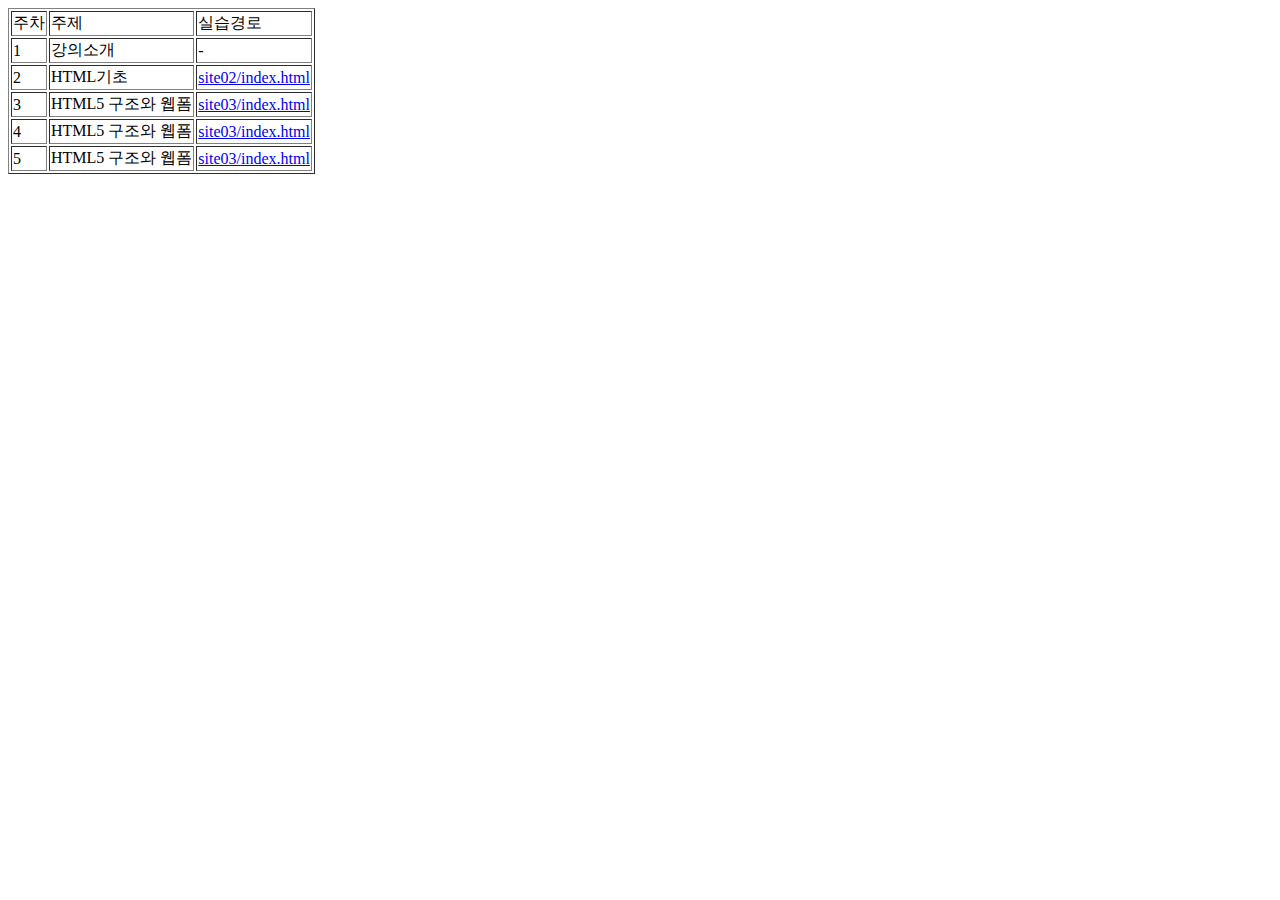
<file: index.html>
<!DOCTYPE html>
<html lang="en" dir="ltr">
  <head>
    <meta charset="utf-8">
    <title>웹프로그래밍 강의 실습</title>
  </head>
  <body>
    <table border="1">
      <tr>
        <td>주차</td>
        <td>주제</td>
        <td>실습경로</td>
      </tr>
      <tr>
        <td>1</td>
        <td>강의소개</td>
        <td>-</td>
      </tr>
      <tr>
        <td>2</td>
        <td>HTML기초</td>
        <td><a href="site02/index.html">site02/index.html</a></td>
      </tr>
      <tr>
        <td>3</td>
        <td>HTML5 구조와 웹폼</td>
        <td><a href="site03/index.html">site03/index.html</a></td>
      </tr>
      <tr>
        <td>4</td>
        <td>HTML5 구조와 웹폼</td>
        <td><a href="site03/index.html">site03/index.html</a></td>
      </tr>
      <tr>
        <td>5</td>
        <td>HTML5 구조와 웹폼</td>
        <td><a href="site03/index.html">site03/index.html</a></td>
      </tr>
    </table>
  </body>
</html>
</file>
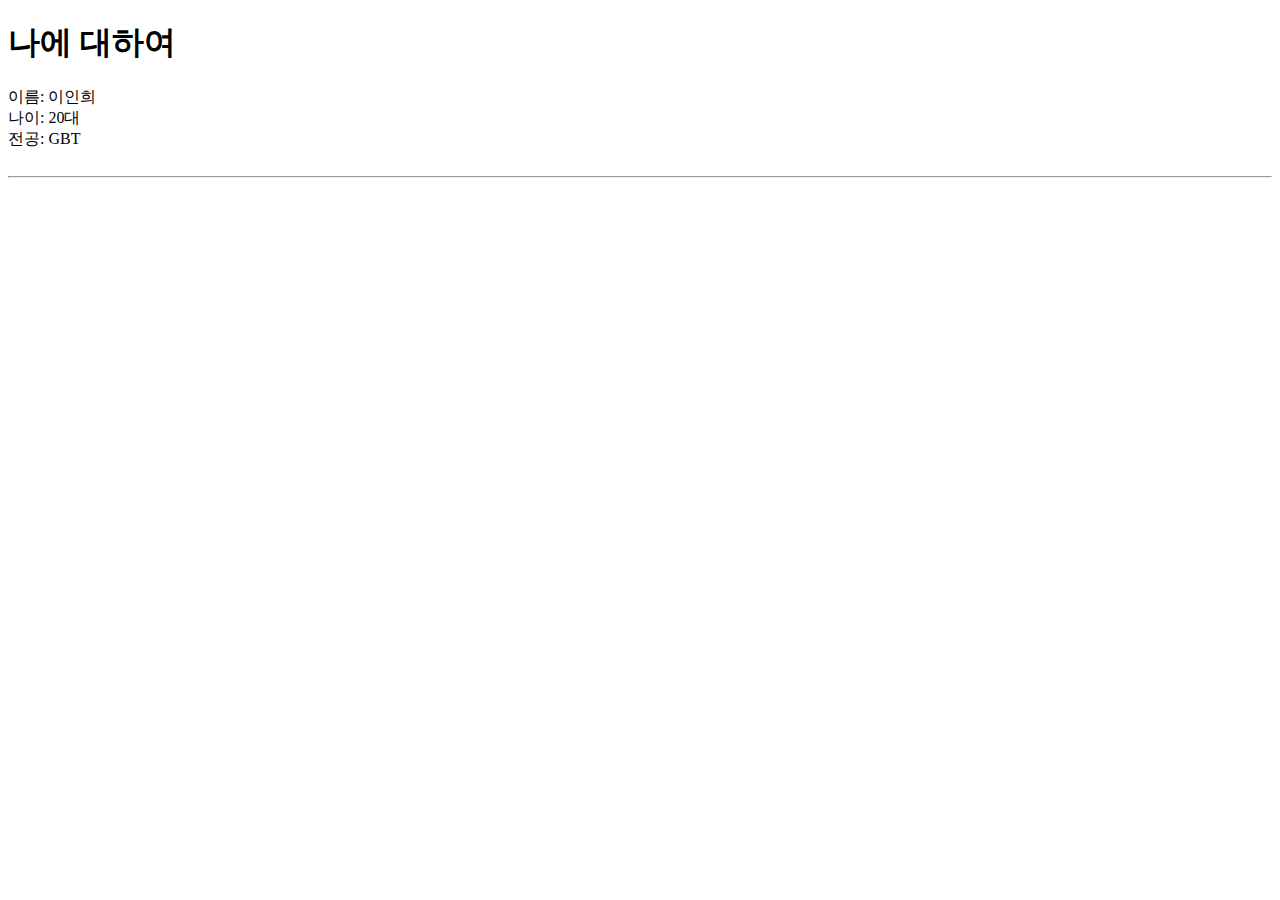
<file: site02/index.html>
<!DOCTYPE html>
<html lang="en" dir="ltr">
  <head>
    <meta charset="utf-8">
    <title>나야 나! 이인희!</title>
  </head>
  <body>
<h1>나에 대하여</h1>
이름: 이인희 <br>
나이: 20대 <br>
전공: GBT <br>
<br>
<hr>

  </body>
</html>
</file>
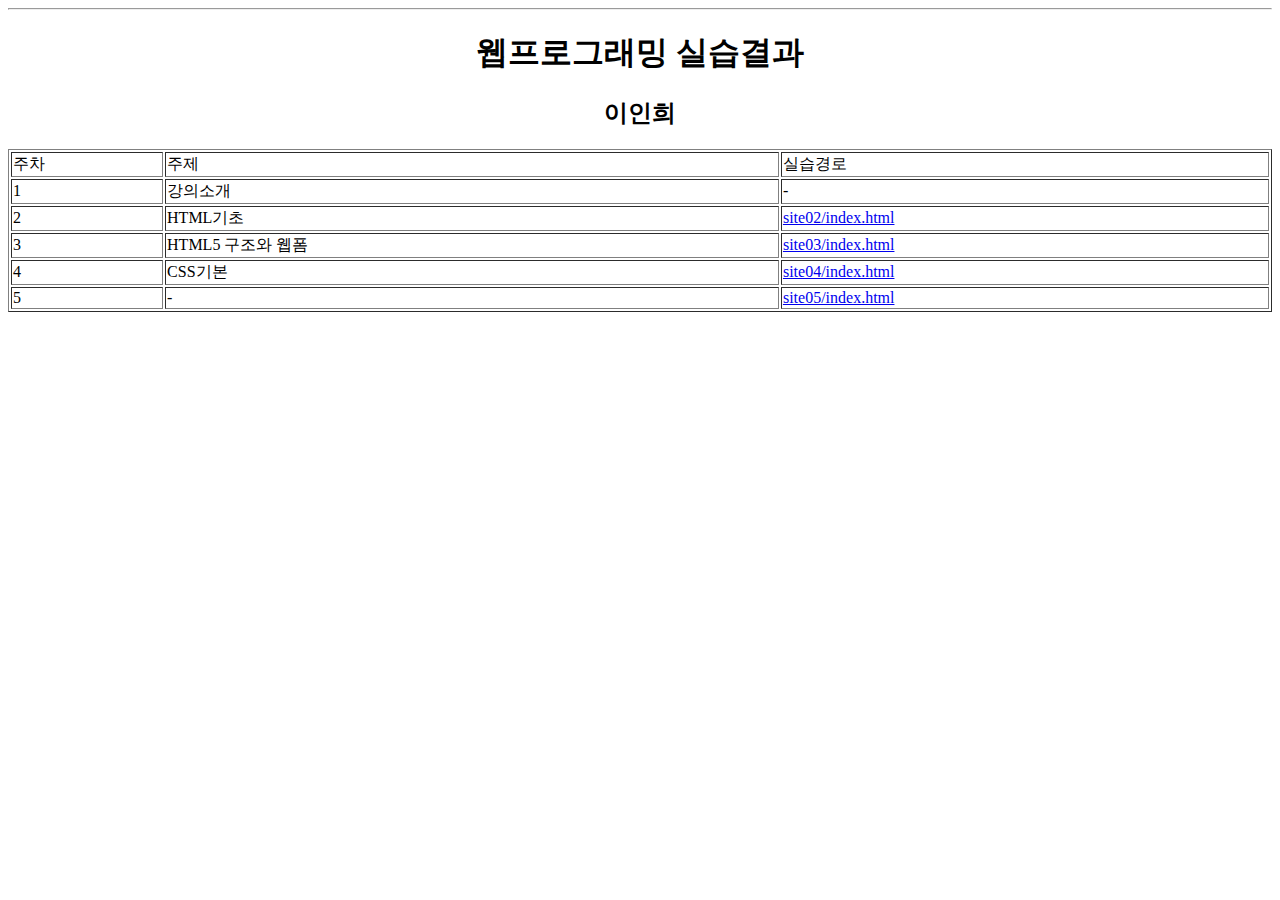
<file: WebProject02/index.html>
<!DOCTYPE html>
<html lang="en" dir="ltr">
  <head>
    <meta charset="utf-8">
    <title>웹프로그래밍 강의 실습</title>
  </head>
  <body>
  <center>

    <hr>
    <h1>웹프로그래밍 실습결과</h1>
    <h2>이인희</h2>
    <table border="1" width="100%">
      <tr>
        <td>주차</td>
        <td>주제</td>
        <td>실습경로</td>
      </tr>
      <tr>
        <td>1</td>
        <td>강의소개</td>
        <td>-</td>
      </tr>
      <tr>
        <td>2</td>
        <td>HTML기초</td>
        <td><a href="site02/index.html">site02/index.html</a></td>
      </tr>
      <tr>
        <td>3</td>
        <td>HTML5 구조와 웹폼</td>
        <td><a href="site03/index.html">site03/index.html</a></td>
      </tr>
      <tr>
        <td>4</td>
        <td>CSS기본</td>
        <td><a href="site04/index.html">site04/index.html</a></td>
      </tr>
      <tr>
        <td>5</td>
        <td>-</td>
        <td><a href="site05/index.html">site05/index.html</a></td>
      </tr>
    </table>
    </center>
  </body>
</html>
</file>
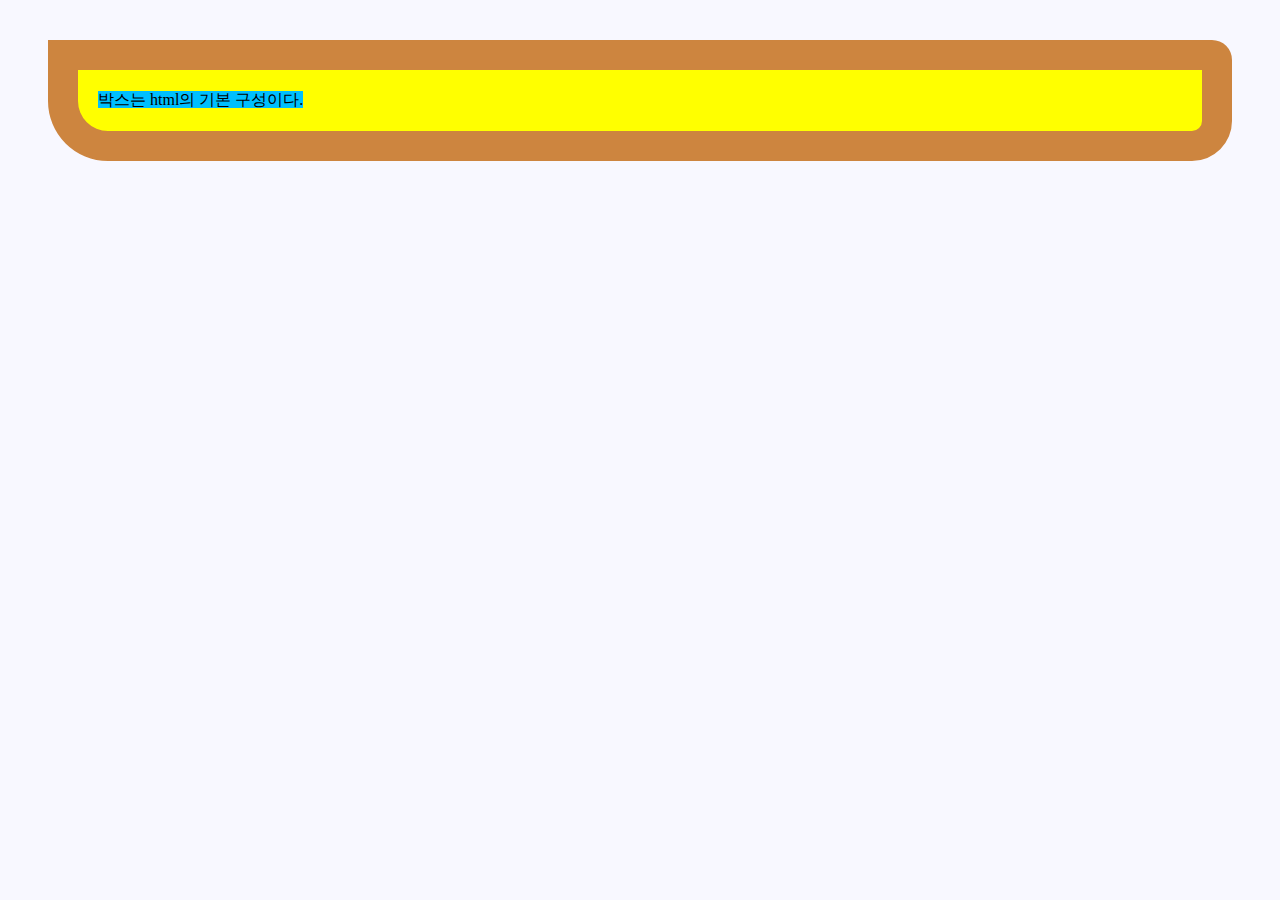
<file: site04/boxmodel.html>
<!DOCTYPE html>
<html>
<meta charset="utf-8">
<head><title>박스 모델</title>
<style>
body { background : ghostwhite; }
Span { background : deepskyblue; }
div.box {
	background : yellow;
	border-style : solid;
 	border-color : peru;

	margin : 40px;
	border-width : 30px;
	padding : 20px;
  border-radius : 0px 20px 40px 60px;
}
</style>
</head>
<body>
	<div class="box">
		<span>박스는 html의 기본 구성이다.</span>
	</div>
</body>
</html>
</file>
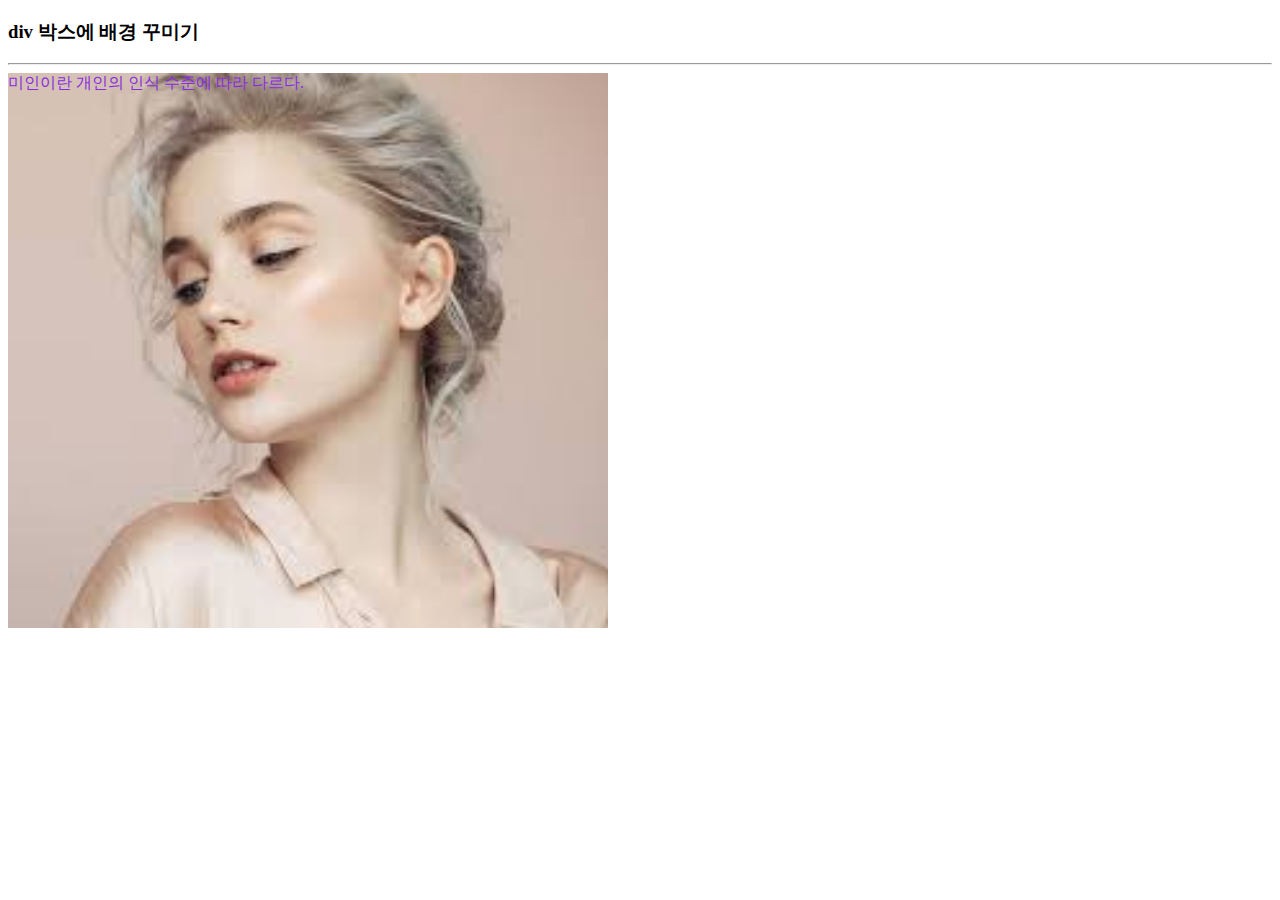
<file: site04/es4-18.html>
<!DOCTYPE html>
<html><head><title>배경 꾸미기</title>
<style>
div {
	background-color : skyblue;
	background-size : 600px 555px;
	background-image : url("images/beauty.jpg");
	background-repeat : repeat-y;
	background-position : center center;
}
div {
	width : 600px;
	height : 555px;
	color : blueviolet;
	font-size : 16px;
}
</style>
</head>
<body>
<h3>div 박스에 배경 꾸미기</h3>
<hr>
<div>미인이란 개인의 인식 수준에 따라 다르다. </div>
</body>
</html>
</file>
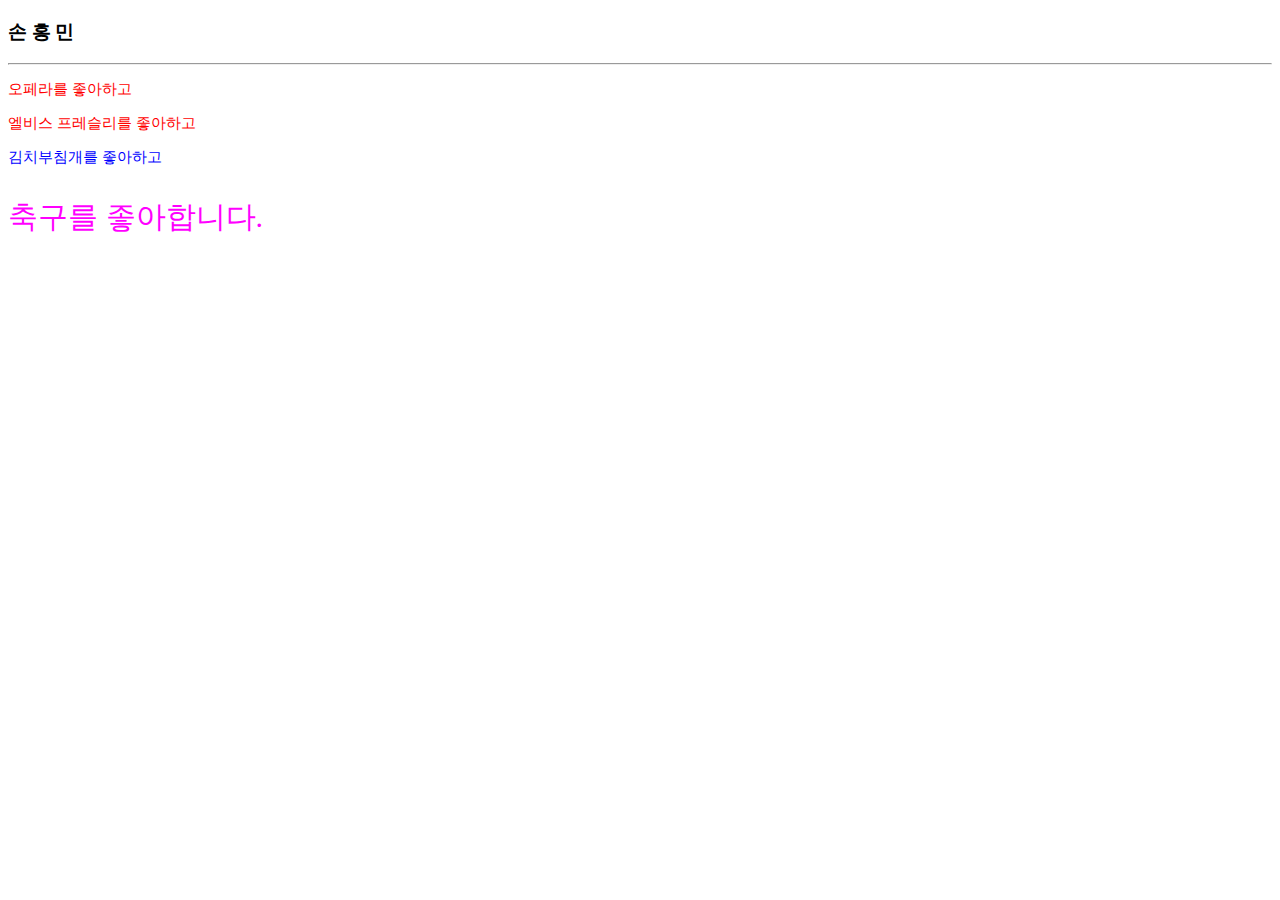
<file: site04/style.html>
<!DOCTYPE html>
<html>
<head><title>&lt;style&gt; 속성에 스타일 만들기</title>
<style>
p { color : red; font-size : 15px; } /* 모든 p 태그에 적용 */
</style>
</head>
<body>
<h3>손 홍 민</h3>
<hr>
<p>오페라를 좋아하고</p>
<p>엘비스 프레슬리를 좋아하고</p>
<p style="color:blue">김치부침개를 좋아하고</p>
<p style="color:magenta; font-size:30px">축구를
 좋아합니다.</p>
</body>
</html>
</file>
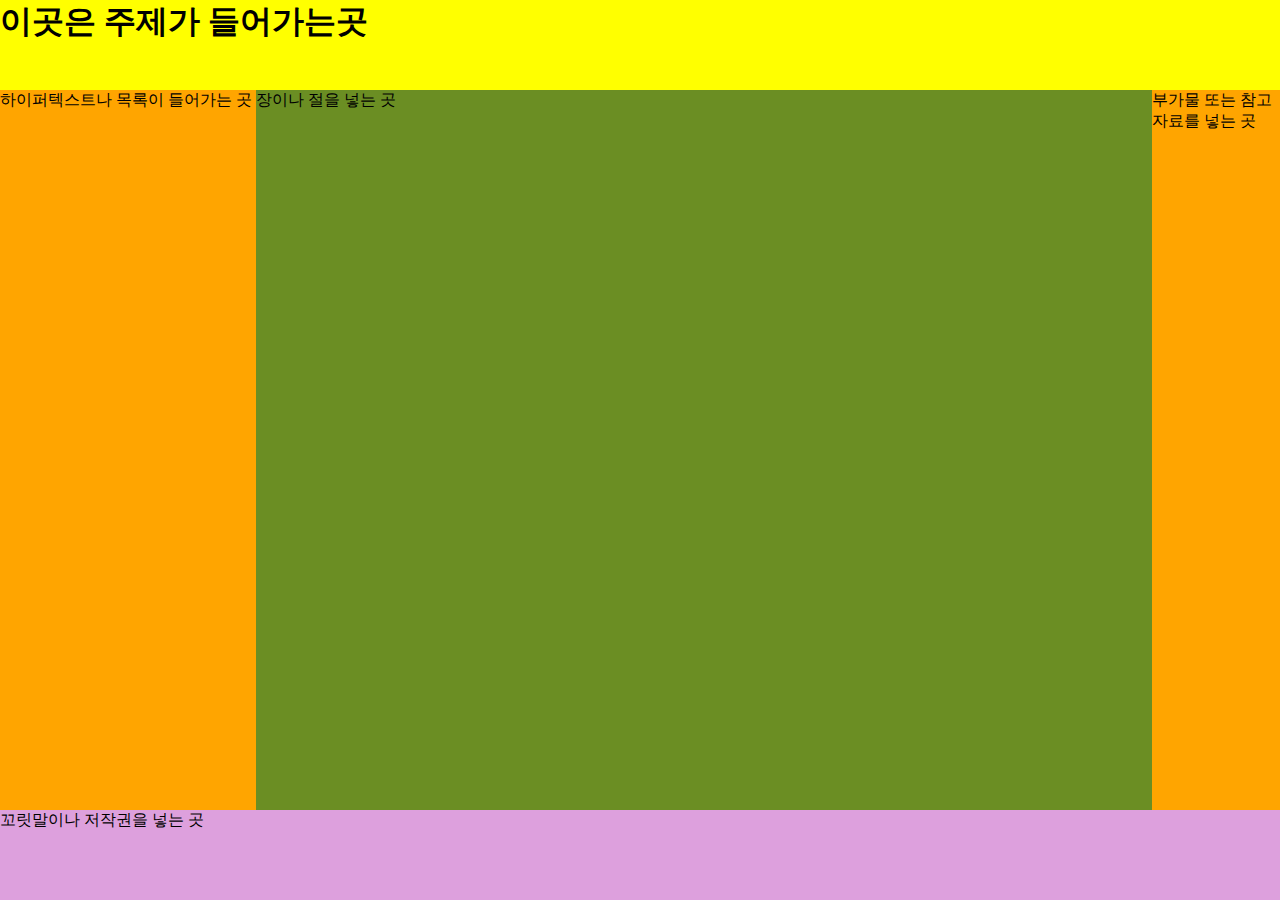
<file: WebProject02/site03/html5.html>
<html>
<head><title>HTML5 문서 구조 시맨틱 태그 사용</title>
<style>
  html, body { margin: 0; padding: 0; height: 100%; }
  .header { width: 100%; height: 10%;
		background: yellow; }
  .nav { width: 20%; height: 80%; float: left;
		background: orange; }
  .section { width: 70%; height: 80%; float: left;
		background: olivedrab; }
  .aside { width: 10%; height: 80%; float: left;
		background: orange; }
  .footer { width: 100%; height: 10%; clear: both;
		background: plum; }
  </style>
  </head>
  <body>
    <header class="header">
      <h1>이곳은 주제가 들어가는곳</h1>
    </header>
    <nav class="nav">하이퍼텍스트나 목록이 들어가는 곳</nav>
    <section class="section">장이나 절을 넣는 곳</section>
    <aside class="aside">부가물 또는 참고자료를 넣는 곳</aside>
    <footer class="footer">꼬릿말이나 저작권을 넣는 곳</footer>
  </body>
  </html>
</file>
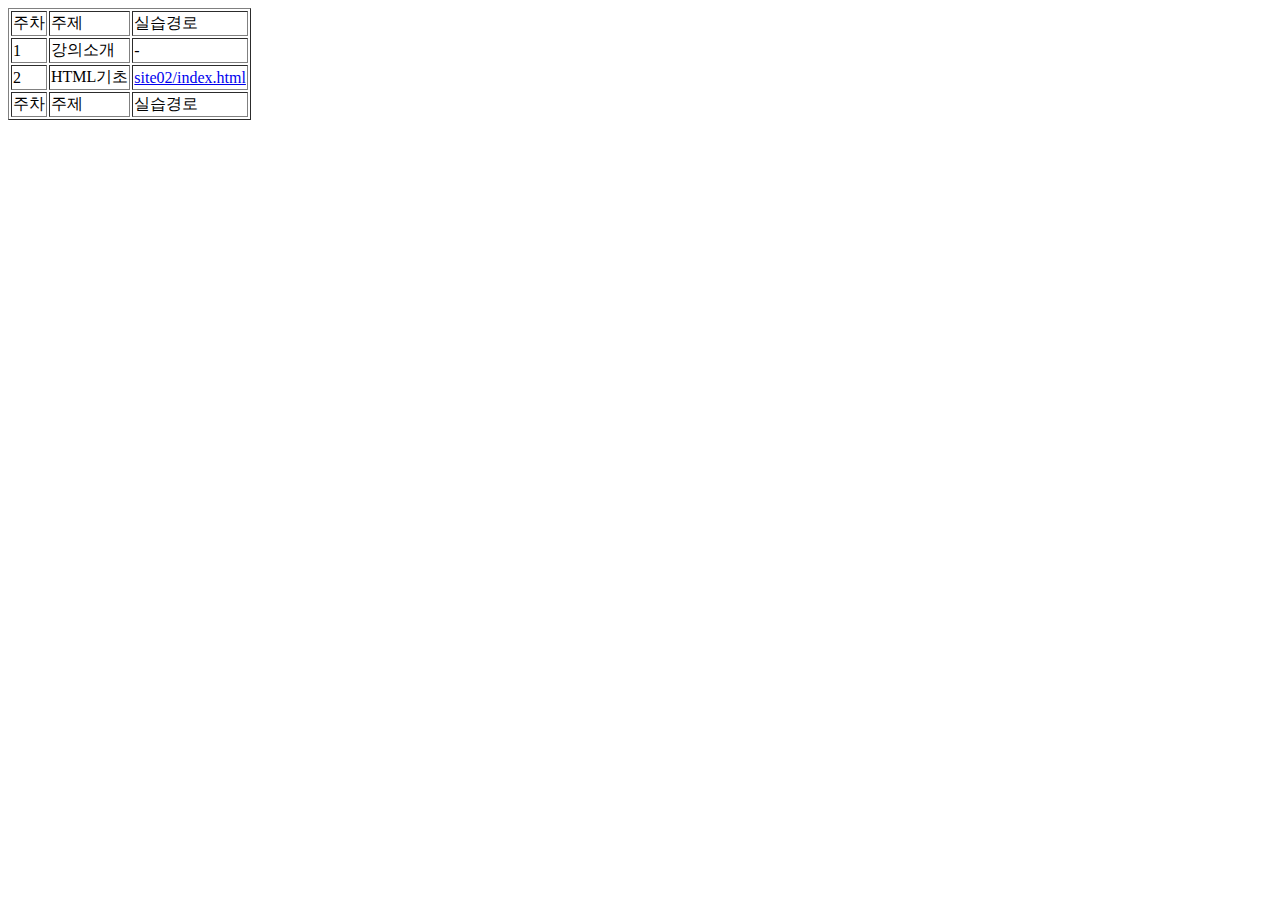
<file: WebProject02/site03/index2.html>
<!DOCTYPE html>
<html lang="en" dir="ltr">
  <head>
    <meta charset="utf-8">
    <title>웹프로그래밍 강의 실습</title>
  </head>
  <body>
    <table border="1">
      <tr>
        <td>주차</td>
        <td>주제</td>
        <td>실습경로</td>
      </tr>
      <tr>
        <td>1</td>
        <td>강의소개</td>
        <td>-</td>
      </tr>
      <tr>
        <td>2</td>
        <td>HTML기초</td>
        <td><a href="project02/siteo2/index.html">site02/index.html</a></td>
      </tr>
      <tr>
        <td>주차</td>
        <td>주제</td>
        <td>실습경로</td>
      </tr>
    </table>
  </body>
</html>
</file>
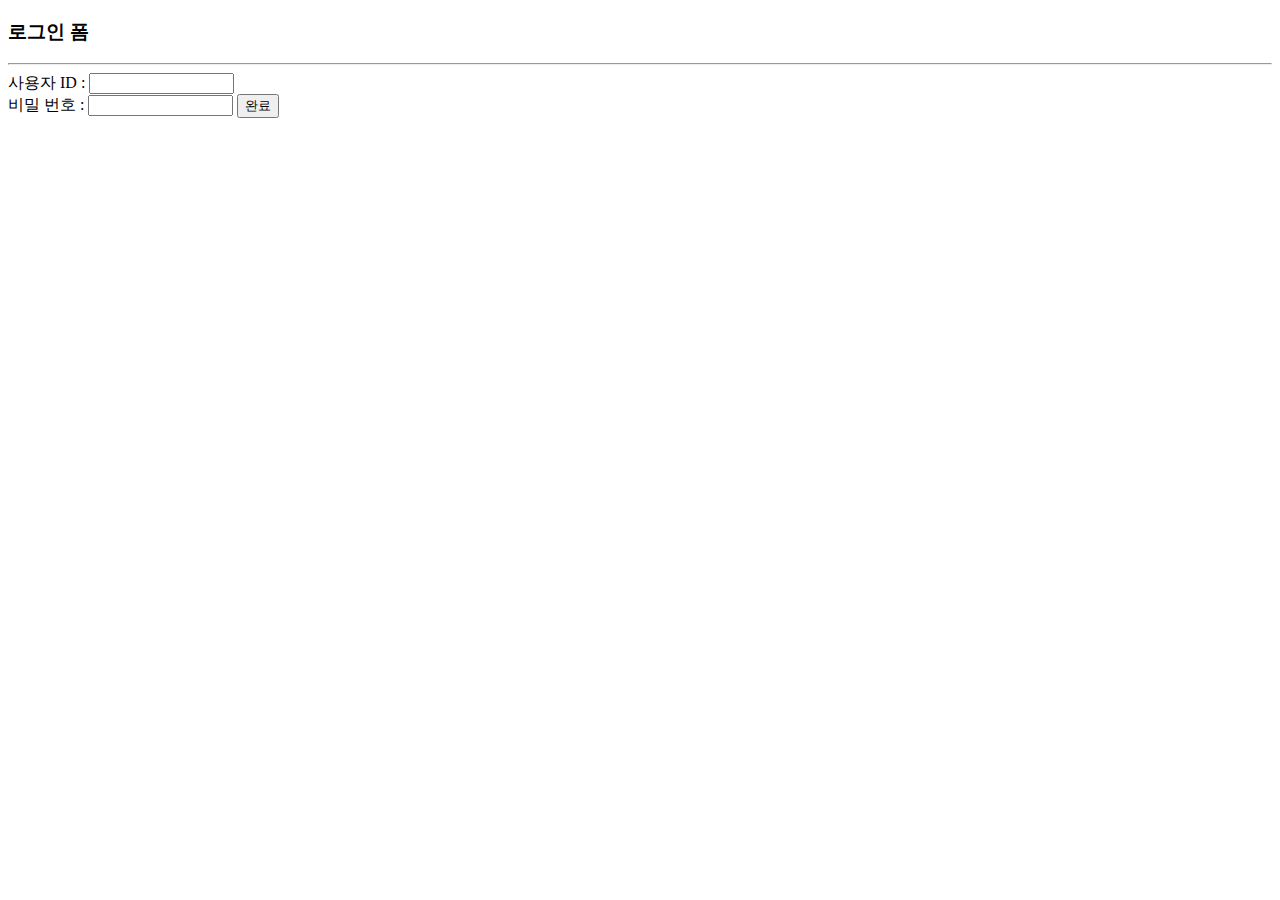
<file: WebProject02/site03/login.html>
<!DOCTYPE html>
<html>
<head><title>로그인 폼</title></head>
<body>
<h3>로그인 폼</h3>
<hr>
<form name="fo" method="get">
사용자 ID : <input type="text" size="15" value=""><br>
비밀 번호 : <input type="password" size="15" value="">
				 <input type="submit" value="완료">
</form>
</body>
</html>
</file>
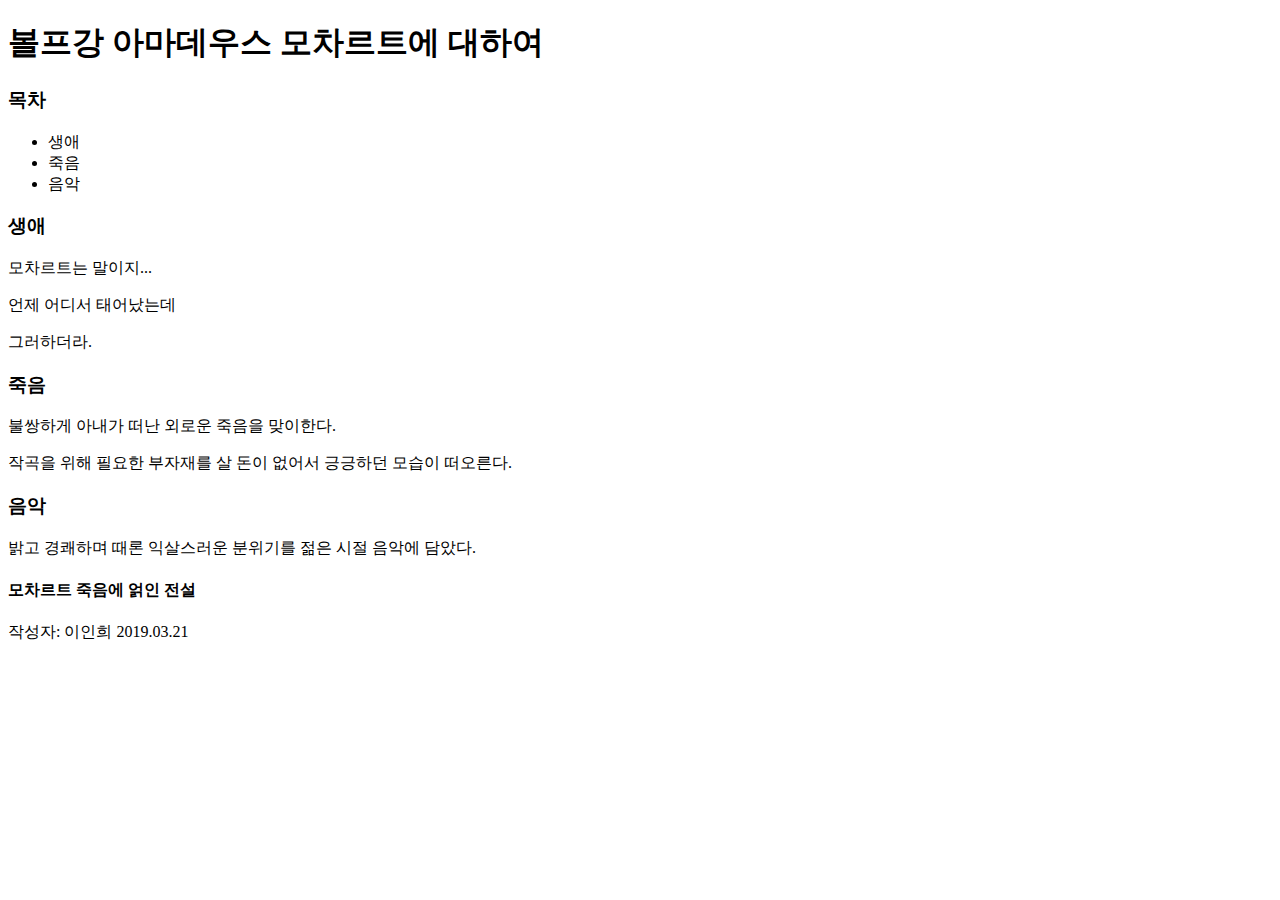
<file: WebProject02/site03/mozart.html>
<!DOCTYPE html>
<html lang="en" dir="ltr">
  <head>
    <meta charset="utf-8">
    <title>Wolfgang Amadeus Mozart</title>
  </head>
  <body>
    <header>
      <h1>볼프강 아마데우스 모차르트에 대하여</h1>
    </header>
    <nav>
      <h3>목차</h3>
      <ul>
        <li><a id="life">생애</a></li>
        <li><a id="death">죽음</a></li>
        <li><a id="music">음악</a></li>
      </ul>
      </nav>
    <section>
      <article id="life">
        <h3>생애</h3>
        <p>모차르트는 말이지...</p>
        <p>언제 어디서 태어났는데</p>
        <p>그러하더라.</p>
      </article>
      <article id="death">
        <h3>죽음</h3>
        <p>불쌍하게 아내가 떠난 외로운 죽음을 맞이한다.</p>
        <p>작곡을 위해 필요한 부자재를 살 돈이 없어서 긍긍하던 모습이 떠오른다.</p>
      </article>
      <article id="music">
        <h3>음악</h3>
        <p>밝고 경쾌하며 때론 익살스러운 분위기를 젊은 시절 음악에 담았다.</p>
      </article>

    </section>
    <aside class="">
      <h4>모차르트 죽음에 얽인 전설</h4>
    </aside>
    <footer>작성자: 이인희 2019.03.21</footer>
  </body>
</html>
</file>
